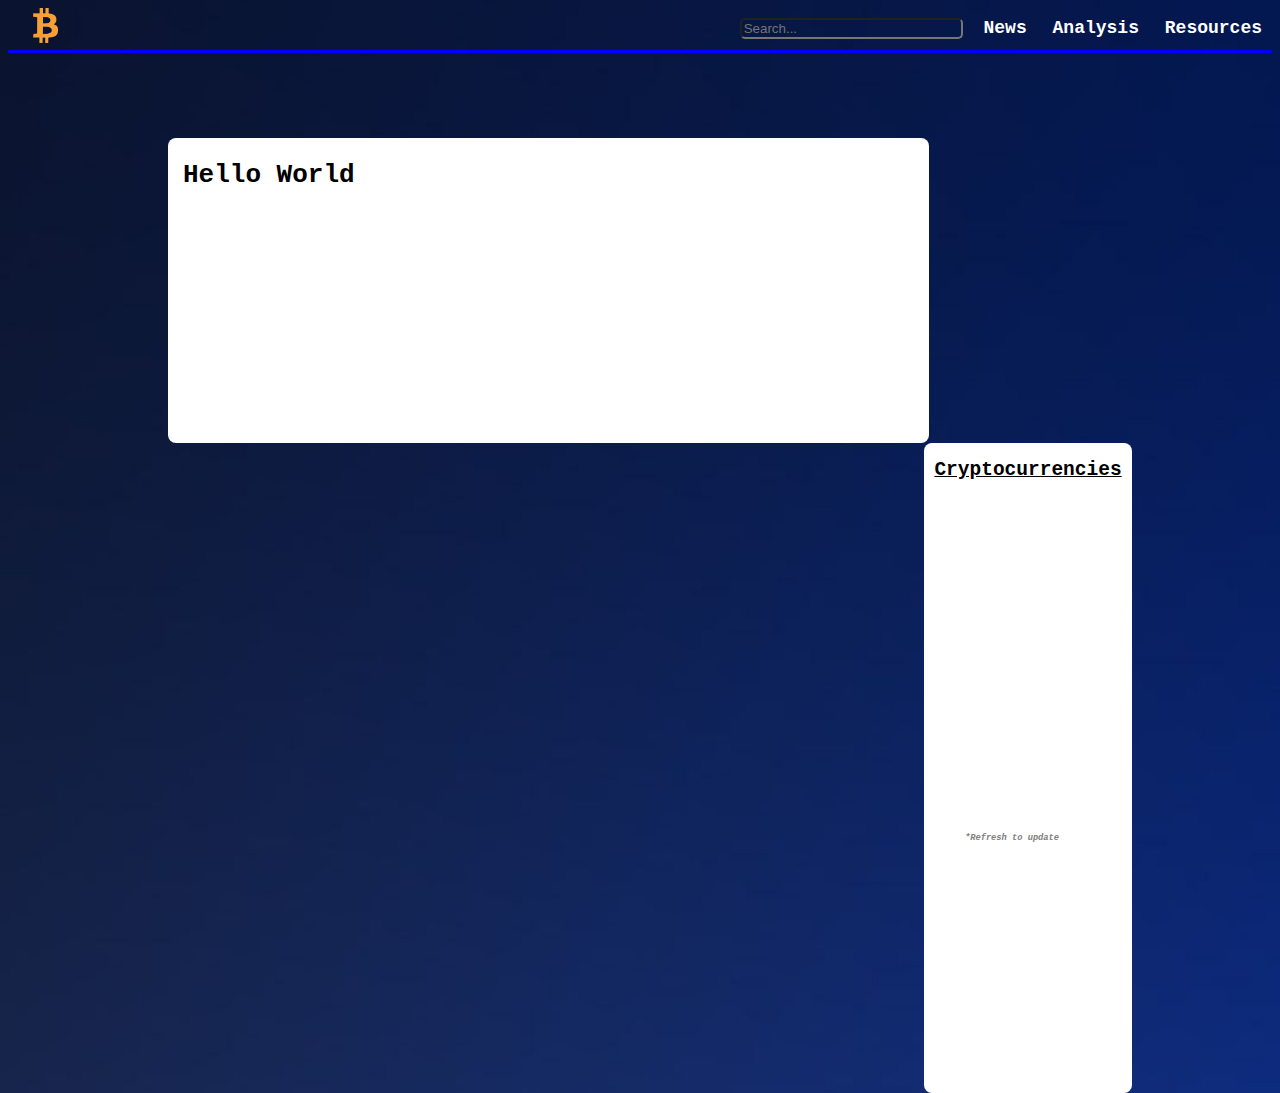
<file: 0x.html>
<!DOCTYPE html>
<html>
<style>
  body  {
  background:url('./img/2.jpg');
  background-size: 100%;
  padding-top:0;
  margin-top:0;
  font-family:monospace;
}
.header-container {
  width:auto;
  height: 50px;
  background-color: transparent;
  border-bottom: blue 3px solid;

}
  </style>

  <head>
    <meta charset = "utf-8">
    <meta name = "viewport" content = "width = device-width">
    <meta name = "description" content = "crypto blog">
    <meta name "keywords" content = "Crypto, Bitcoin, Ethereum, Cardano, Charles Hoskinson">
    <link rel = "stylesheet" name = "style" href = "./css/style.css">
   <title>Crypto Blog</title>
  </head>

<body>

  <!-- Header -->

  <header>
  <div class = "header-container">
  <a href = "index.html"><img src = "./img/unnamed.png" height = "35px" width = "35px"></img></a>
  <nav>
  <ul class = "current">
    <input id = "searchbar" onkeyup="search_website()" name = "search" type = "text"  placeholder = "Search..." color = "transparent">
     <a href = "News.html" style="text-decoration:none">News</a>
     <a href = "analysis.html" style="text-decoration:none">Analysis</a>
     <a href = "Resources.html" style="text-decoration:none">Resources</a>
  </ul>
  </nav>
  </div>
  </header>
<script src = "btc-price.js"></script>

<!-- News Section -->
<section id = "news">
  <div class = "news-flow">
    <h1> Hello World </h1>
  </div>


<!-- Sidebar -->
<aside id = "sidebar">
  <h2 class = "center">Cryptocurrencies</h2>
      <div class = "btc"></div>
      <div class = "eth"></div>
      <div class = "ltc"></div>
      <div class = "uni"></div>
      <div class = "bnb"></div>
      <div class = "ada"></div>
      <div class = "tezos"></div>
      <div class = "zec"></div>
      <div class = "dot"></div>
      <div class = "doge"></div>
      <div class = "link"></div>
      <h6 class = "sub"><i>*Refresh to update</i></h6>
    </aside>

  </div>
</section>



</body>
</html>
</file>
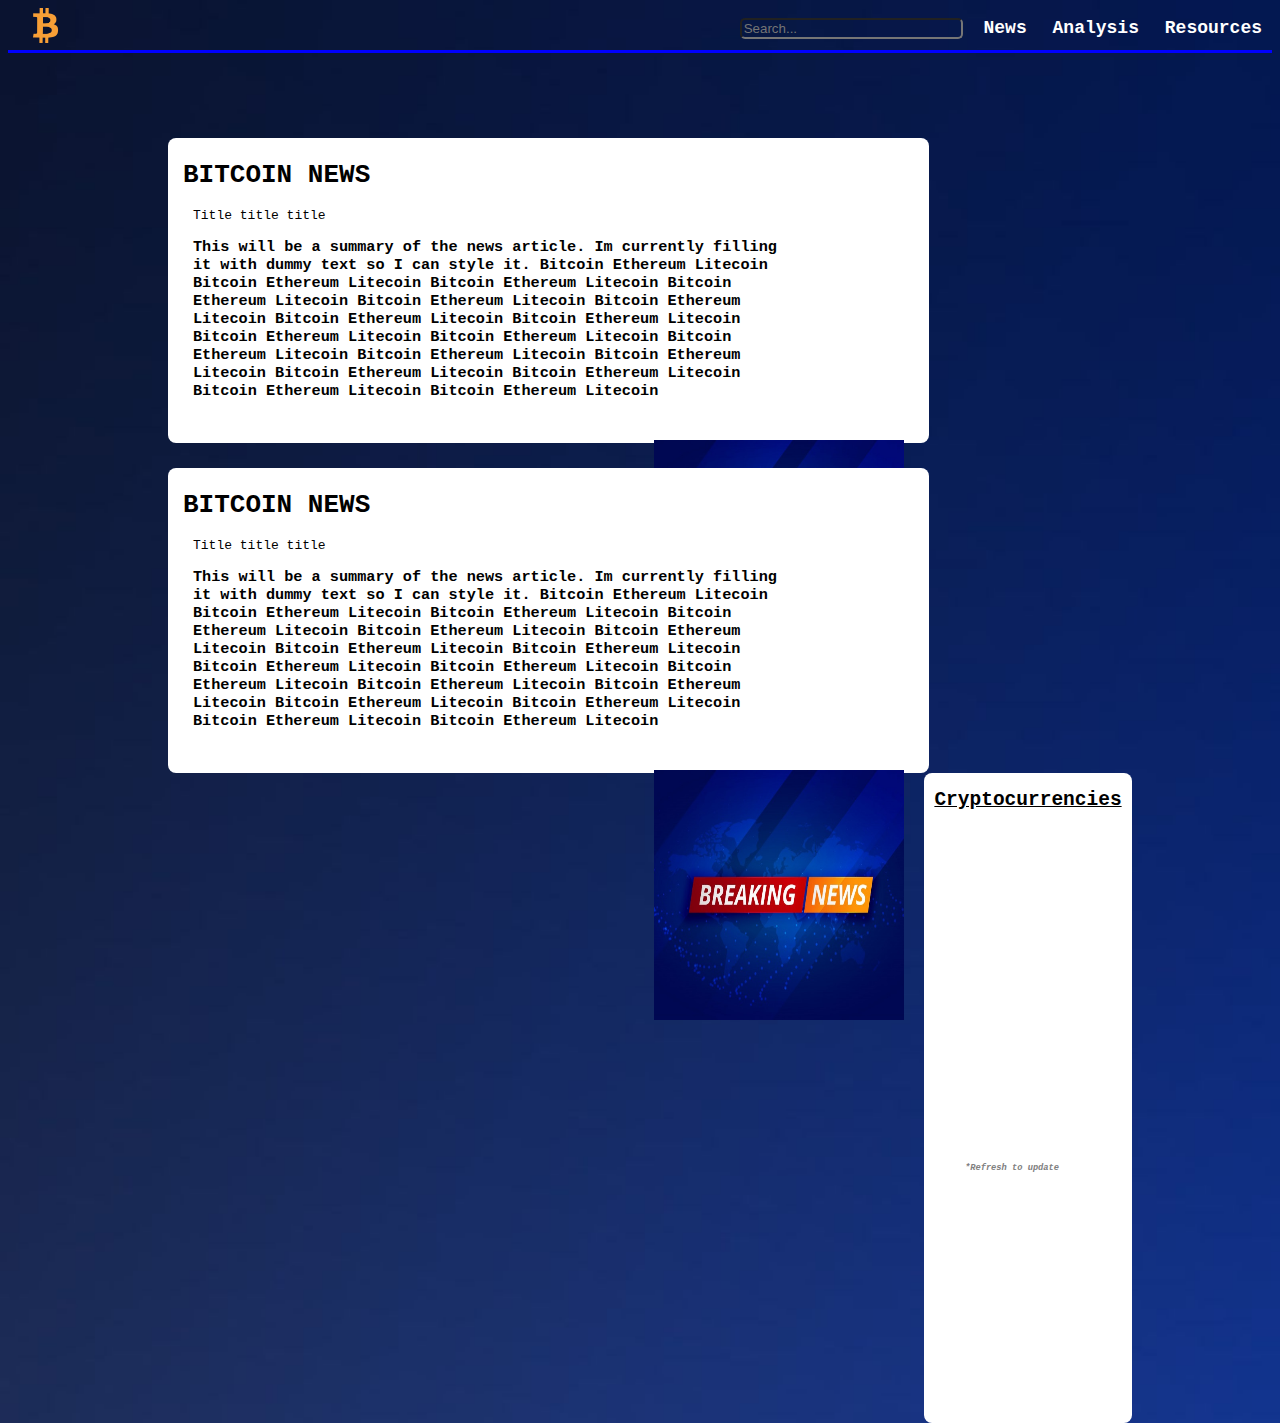
<file: bitcoin.html>
<!DOCTYPE html>
<html>
<style>
  body  {
  background:url('./img/2.jpg');
  background-size: 100%;
  padding-top:0;
  margin-top:0;
  font-family:monospace;
}
.header-container {
  width:auto;
  height: 50px;
  background-color: transparent;
  border-bottom: blue 3px solid;

}
  </style>

  <head>
    <meta charset = "utf-8">
    <meta name = "viewport" content = "width = device-width">
    <meta name = "description" content = "crypto blog">
    <meta name "keywords" content = "Crypto, Bitcoin, Ethereum, Cardano, Charles Hoskinson">
    <link rel = "stylesheet" name = "style" href = "./css/style.css">
   <title>Crypto Blog</title>
  </head>

<body>

  <!-- Header -->

  <header>
  <div class = "header-container">
  <a href = "index.html"><img src = "./img/unnamed.png" height = "35px" width = "35px"></img></a>
  <nav>
  <ul class = "current">
    <input id = "searchbar" onkeyup="search_website()" name = "search" type = "text"  placeholder = "Search..." color = "transparent">
     <a href = "News.html" style="text-decoration:none">News</a>
     <a href = "analysis.html" style="text-decoration:none">Analysis</a>
     <a href = "Resources.html" style="text-decoration:none">Resources</a>
  </ul>
  </nav>
  </div>
  </header>
<script src = "btc-price.js"></script>

<!-- News Section -->
<section id = "news">
  <div class = "news-flow">
    <h1>BITCOIN NEWS</h1>
    <div class = "news-summary"
    <h6>Title title title  </h6>
    <h3> This will be a summary of the news article. Im currently filling it with dummy text
      so I can style it. Bitcoin Ethereum Litecoin Bitcoin Ethereum Litecoin Bitcoin Ethereum Litecoin
      Bitcoin Ethereum Litecoin Bitcoin Ethereum Litecoin Bitcoin Ethereum Litecoin
      Bitcoin Ethereum Litecoin Bitcoin Ethereum Litecoin
      Bitcoin Ethereum Litecoin Bitcoin Ethereum Litecoin Bitcoin Ethereum Litecoin
      Bitcoin Ethereum Litecoin Bitcoin Ethereum Litecoin Bitcoin Ethereum Litecoin
      Bitcoin Ethereum Litecoin Bitcoin Ethereum Litecoin Bitcoin Ethereum Litecoin
    </h3>
  </div>
      <div class = "news-flow-img">
        <img src = "./img/3.jpg" height = 250px width = 250px></img>
      </div>

    </div>

    <div class = "news-flow">
      <h1>BITCOIN NEWS</h1>
      <div class = "news-summary"
      <h6>Title title title  </h6>
      <h3> This will be a summary of the news article. Im currently filling it with dummy text
        so I can style it. Bitcoin Ethereum Litecoin Bitcoin Ethereum Litecoin Bitcoin Ethereum Litecoin
        Bitcoin Ethereum Litecoin Bitcoin Ethereum Litecoin Bitcoin Ethereum Litecoin
        Bitcoin Ethereum Litecoin Bitcoin Ethereum Litecoin
        Bitcoin Ethereum Litecoin Bitcoin Ethereum Litecoin Bitcoin Ethereum Litecoin
        Bitcoin Ethereum Litecoin Bitcoin Ethereum Litecoin Bitcoin Ethereum Litecoin
        Bitcoin Ethereum Litecoin Bitcoin Ethereum Litecoin Bitcoin Ethereum Litecoin
      </h3>
    </div>
        <div class = "news-flow-img">
          <img src = "./img/3.jpg" height = 250px width = 250px></img>
        </div>

      </div>

<!-- Sidebar -->
<aside id = "sidebar">
  <h2 class = "center">Cryptocurrencies</h2>
      <div class = "btc"></div>
      <div class = "eth"></div>
      <div class = "ltc"></div>
      <div class = "uni"></div>
      <div class = "bnb"></div>
      <div class = "ada"></div>
      <div class = "tezos"></div>
      <div class = "zec"></div>
      <div class = "dot"></div>
      <div class = "doge"></div>
      <div class = "link"></div>
      <h6 class = "sub"><i>*Refresh to update</i></h6>
</aside>
</section>



</body>
</html>
</file>
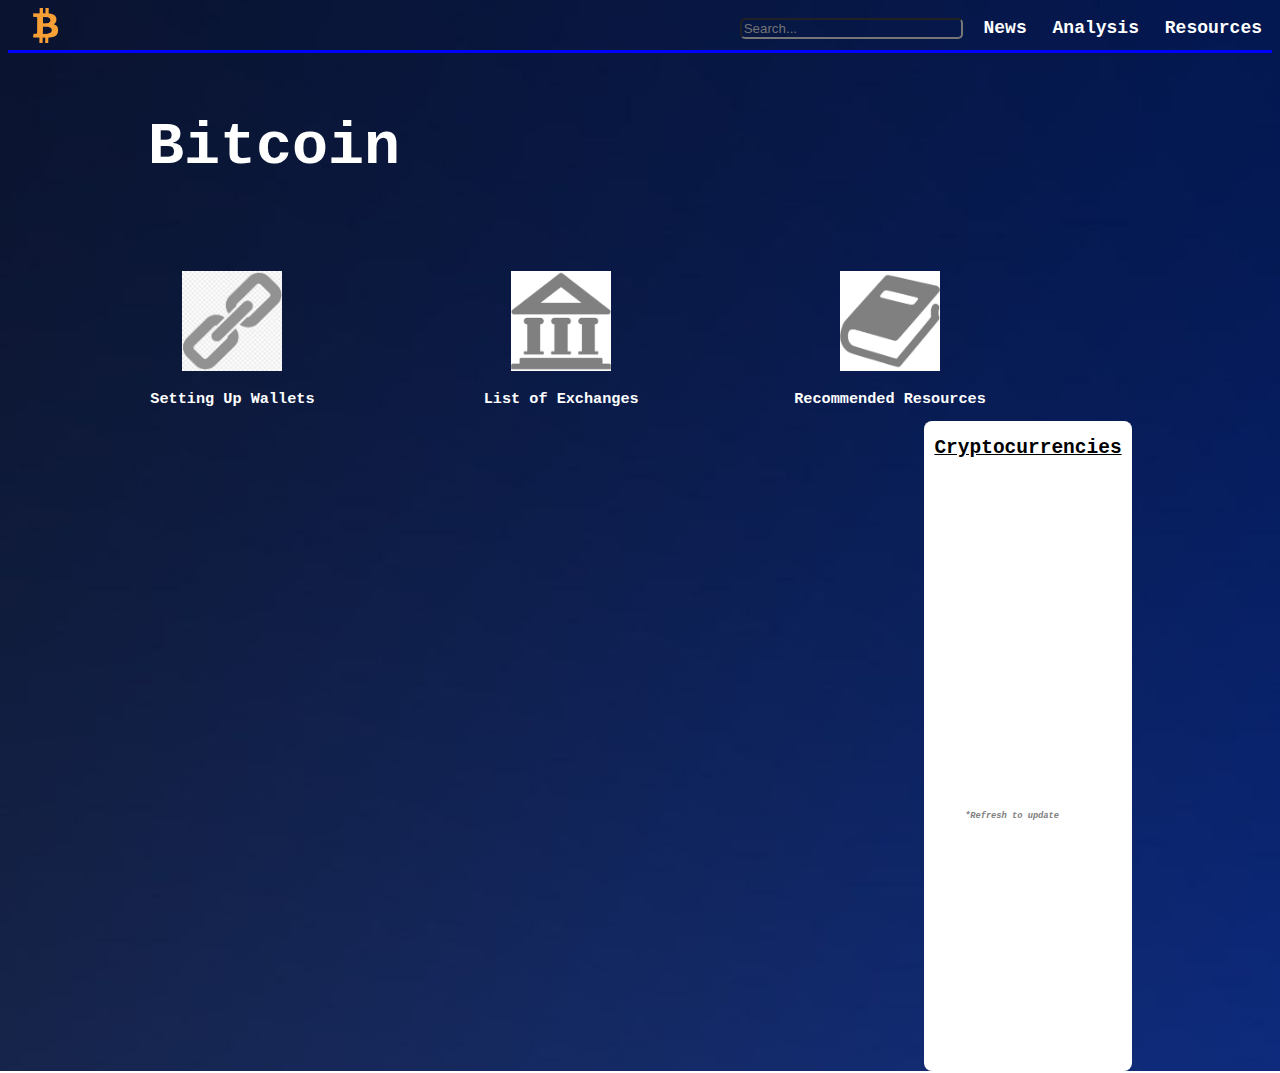
<file: resources.html>
<!DOCTYPE html>
<html>
<style>
  body  {
  background:url('./img/2.jpg');
  background-size: 100%;
  padding-top:0;
  margin-top:0;
  font-family:monospace;
}
.header-container {
  width:auto;
  height: 50px;
  background-color: transparent;
  border-bottom: blue 3px solid;

}
  </style>

  <head>
    <meta charset = "utf-8">
    <meta name = "viewport" content = "width = device-width">
    <meta name = "description" content = "crypto blog">
    <meta name "keywords" content = "Crypto, Bitcoin, Ethereum, Cardano, Charles Hoskinson">
    <link rel = "stylesheet" name = "style" href = "./css/style.css">
   <title>Crypto Blog</title>
  </head>

<body>

  <!-- Header -->

  <header>
  <div class = "header-container">
  <a href = "index.html"><img src = "./img/unnamed.png" height = "35px" width = "35px"></img></a>
  <nav>
  <ul class = "current">
    <input id = "searchbar" onkeyup="search_website()" name = "search" type = "text"  placeholder = "Search..." color = "transparent">
     <a href = "News.html" style="text-decoration:none">News</a>
     <a href = "analysis.html" style="text-decoration:none">Analysis</a>
     <a href = "Resources.html" style="text-decoration:none">Resources</a>
  </ul>
  </nav>
  </div>
  </header>
<script src = "btc-price.js"></script>

<!-- Resource Section -->
<section id = "resources">
<div class = "resource-header">
  <h1>Bitcoin</h1>
</div>

<div class = "resource-boxes">
    <img src = "./img/2.png" height = 100px width = 100px ></img>
    <h3>Setting Up Wallets</h3>
</div>
<div class = "resource-boxes">
    <img src = "./img/download.png" height = 100px width = 100px ></img>
    <h3>List of Exchanges</h3>
</div>
<div class = "resource-boxes">
    <img src = "./img/download (1).png" height = 100px width = 100px ></img>
    <h3>Recommended Resources</h3>
</div>
<!-- Sidebar -->
<aside id = "sidebar">
  <h2 class = "center">Cryptocurrencies</h2>
      <div class = "btc"></div>
      <div class = "eth"></div>
      <div class = "ltc"></div>
      <div class = "uni"></div>
      <div class = "bnb"></div>
      <div class = "ada"></div>
      <div class = "tezos"></div>
      <div class = "zec"></div>
      <div class = "dot"></div>
      <div class = "doge"></div>
      <div class = "link"></div>
      <h6 class = "sub"><i>*Refresh to update</i></h6>
    </aside>

  </div>
</section>



</body>
</html>
</file>
<file: css/style.css>
.header-container {
  width:auto;
  height: 50px;
  background-color: transparent;
  border-bottom: blue 3px solid;
}

header .header-container img{
  padding-top:8px;
  padding-bottom:1px;
  padding-left:10px;
}

.showcase {
  text-align:center;
  margin:auto;
  margin:auto;
}

header nav {
  float:right;
  color: white;
  font-weight:bold;
  font-family:monospace;
  font-size:18px;
  padding-right:5px;
  text-decoration:none;
}

.header-container input[type=text] {

  background-color:transparent;
  color:white;
  padding-right:40px;
  border-top-left-radius: 5px;
  border-top-right-radius: 5px;
  border-bottom-left-radius: 5px;
  border-bottom-right-radius: 5px;

}
.highlight {
  color: white;
  font-weight:bold;
  font-family:monospace;
  padding-left:5px;
  float:left;
  padding-top:10px;

}
header a {
  color:white;
  font-family:monospace;
  padding-right:5px;
  padding-left:10px;

}


#chart {
  background-color: white;
  margin-left:12.5%;
  margin-right:12.5%;
  height:600px;
  margin-bottom:40px;
  font-family:monospace;
  border-radius:7px;
  border-color: black 3px solid;
}

.boxes a {
   color:white;
}

.boxes a:hover {
  color:grey;
}

.line {
  margin-left:12.5%;
  margin-right:12.5%;
  height:.05px;
  background-color:blue;
  padding:2px;
}

#chart .live-chart {
  text-align:center;
  padding:200px;
}

header a:hover {
  color:grey;
}

#showcase {
  color:white;
  text-align:center;
 padding:10px;

}
#boxes {
  padding-top: 40px;
  color:white;
  padding-right:8%;
  padding-left:8%;


}
#boxes .boxes {
  text-align:center;
  width:25%;
  float:left;
  padding-bottom:50px;
  color:white;
}

.hide{
  display:none;
}

.space {
  margin-top:600px;
  text-align: center;
color:white;
}

.txt-type {
  font-size:30px;

  padding-top:1000px;
}

.btc {
  color:black;
  font-size:15px;
  font-weight:bold;
  text-align:left;
  padding-top:15px;
}
.eth {
  color:black;
  font-size:15px;
  font-weight:bold;
  text-align:left;
  padding-top:25px;
}
.ltc {
  color:black;
  font-size:15px;
  font-weight:bold;
  text-align:left;
  padding-top:25px;
}
.uni {
  color:black;
  font-size:15px;
  font-weight:bold;
  text-align:left;
  padding-top:25px;
}
.ada {
  color:black;
  font-size:15px;
  font-weight:bold;
  text-align:left;
  padding-top:25px;
}
.0x {
  color:black;
  font-size:15px;
  font-weight:bold;
  text-align:left;
  padding-top:25px;
}
.link {
  color:black;
  font-size:15px;
  font-weight:bold;
  text-align:left;
  padding-top:25px;
}
.doge {
  color:black;
  font-size:15px;
  font-weight:bold;
  text-align:left;
  padding-top:25px;
}
.zec {
  color:black;
  font-size:15px;
  font-weight:bold;
  text-align:left;
  padding-top:25px;
}
.tezos {
  color:black;
  font-size:15px;
  font-weight:bold;
  text-align:left;
  padding-top:25px;
}
.bat {
  color:black;
  font-size:15px;
  font-weight:bold;
  text-align:left;
  padding-top:25px;
}
.dot {
  color:black;
  font-size:15px;
  font-weight:bold;
  text-align:left;
  padding-top:25px;
}
.bnb {
  color:black;
  font-size:15px;
  font-weight:bold;
  text-align:left;
  padding-top:25px;
}
#sidebar {
  background-color:white;
  color:black;
  font-weight:bold;
  float:right;
  margin-right:140px;
  text-align:left;
  padding-left:8px;
  border-radius:8px;
  width:200px;
  height:650px;

}

.center {
  padding-right:8px;
  text-align:center;
  text-decoration: underline;
}

.sub {
  text-align:center;
  padding-right:40px;
  padding-top:50px;
  color:grey;
  text-transform: italic;
}

#news {
margin-top:60px;
  height:800px;
  margin-left:20px;
}

.news-flow {
  padding-top:5px;
  margin-left:140px;
  padding-left:15px;
  background-color:white;
  color:black;
  width:60%;
  height:300px;
  float:left;
  border-radius:8px;
  margin-top:25px;
}

.news-summary {
  float:left;
  padding-left:10px;
  color:black;
  width:600px;
}

.news-flow-img {
  float:right;
  height:100px;
  padding-right:25px;
  padding-top:25px;
}

#resources {
  margin-top:60px;
    height:800px;
    margin-left:20px;
}

.resource-header {
  padding-left:120px;
  color:white;
  font-size:30px;
  font-weight:bold;
}

.resource-boxes {

  padding-top:50px;
  width:20%;
  float:left;
  height:150px;
  text-align:center;
  color:white;
  padding-left:80px;

}
</file>
